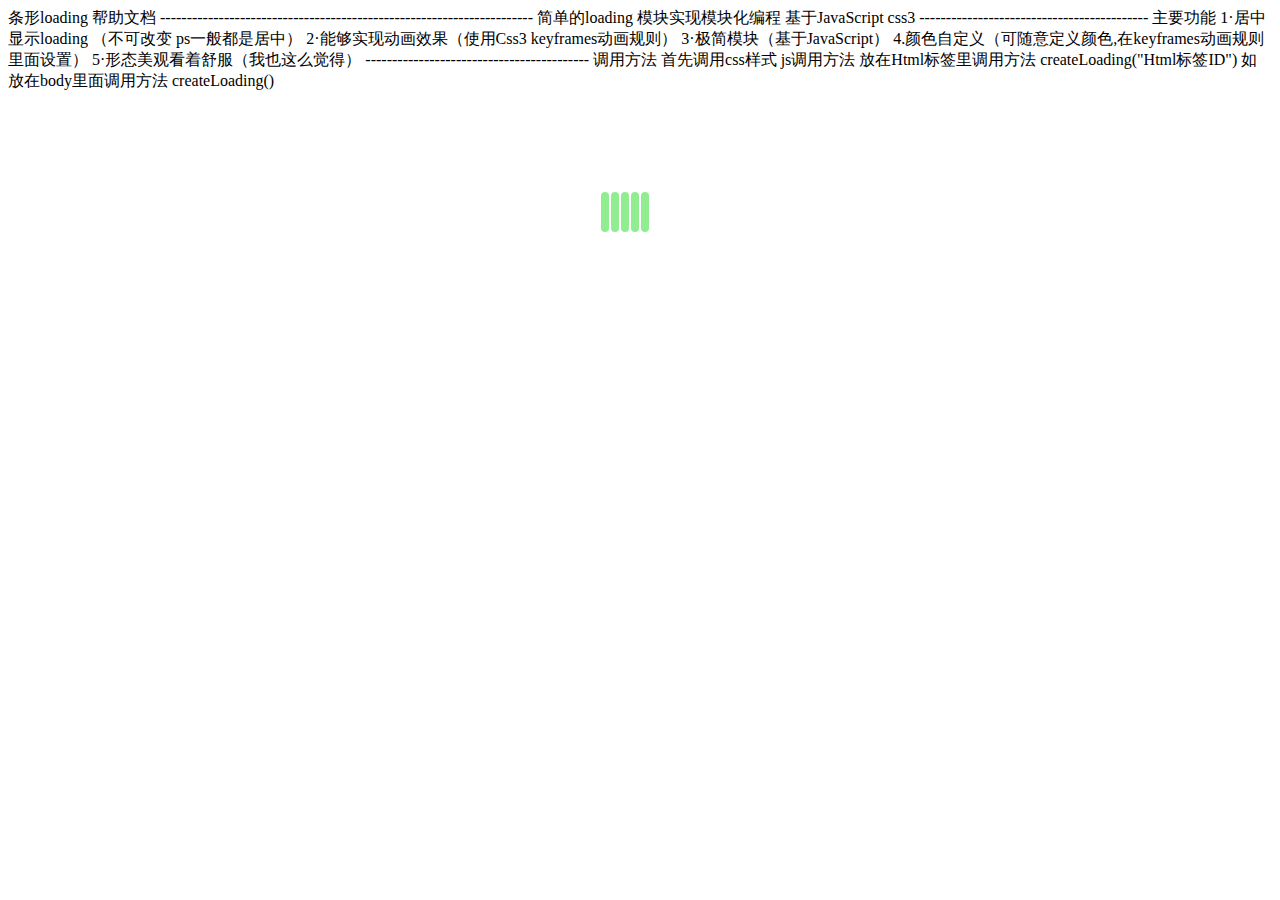
<file: index.html>
<!DOCTYPE html>
<html lang="en">
<head>
    <meta charset="UTF-8">
    <title></title>
    <style>
        .loading span{
            -webkit-animation: load 1s ease infinite;
        }
        @-webkit-keyframes load{
            0%,100%{
                height: 40px;
                background: lightgreen;
            }
            50%{
                height: 70px;
                margin: -15px 0;
                background: lightblue;
            }
        }
    </style>
    <script src="loadingJs.js"></script>
</head>
<body>
                条形loading   帮助文档
----------------------------------------------------------------------

                简单的loading 模块实现模块化编程

                基于JavaScript  css3

                -------------------------------------------


                主要功能
                    1·居中显示loading （不可改变 ps一般都是居中）
                    2·能够实现动画效果（使用Css3 keyframes动画规则）
                    3·极简模块（基于JavaScript）
                    4.颜色自定义（可随意定义颜色,在keyframes动画规则里面设置）
                    5·形态美观看着舒服（我也这么觉得）
                ------------------------------------------
                调用方法
                    首先调用css样式
                      <!--

                      <style>
                            .loading span{
                                    -webkit-animation: load 1s ease infinite;
                             }
                            @-webkit-keyframes load{
                                    0%,100%{
                                        height: 40px;
                                        background: lightgreen;
                                    }
                                    50%{
                                        height: 70px;
                                        margin: -15px 0;
                                        background: lightblue;
                                    }
                            }
                      </style>

                       -->

                    js调用方法

                        放在Html标签里调用方法
                            createLoading("Html标签ID")

                        如放在body里面调用方法
                            createLoading()

<div id="loadingBox">

</div>
                <script type="text/javascript">
                    createLoading("loadingBox");
                </script>
</body>
</html>
</file>
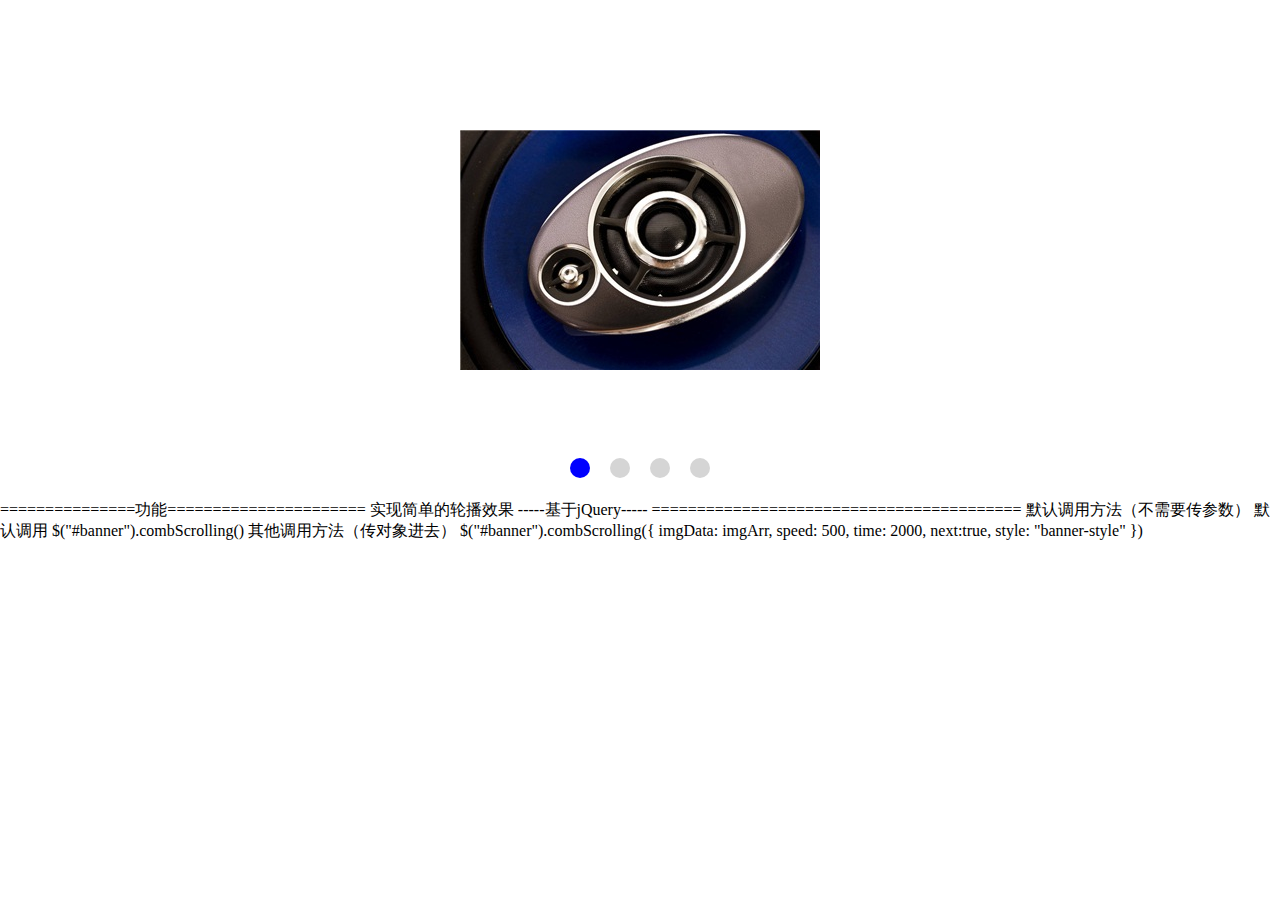
<file: scrollling.html>
<!DOCTYPE html>
<html lang="en">
<head>
    <meta charset="UTF-8">
    <title>无缝滚动</title>
    <link rel="stylesheet" href="css/scrollling.css">
    <script src="js/jquery.min.js"></script>
    <script src="js/scrollling.js"></script>
    <script>
        $(function(){
            var imgArr = [
                "images/picture01.jpg",
                "images/picture02.jpg",
                "images/picture03.jpg",
                "images/picture04.jpg"
            ];
            $("#banner").combScrolling({
                    imgData: imgArr,
                    speed: 500,
                    time: 2000,
                    next:true,
                    style: "banner-style"
            })
        })
    </script>
</head>
<body>
    <div id="banner"></div>
    ===============功能======================


                实现简单的轮播效果

                -----基于jQuery-----


    =========================================

            默认调用方法（不需要传参数）
                    默认调用
                            $("#banner").combScrolling()

                    其他调用方法（传对象进去）
                            $("#banner").combScrolling({
                                imgData: imgArr,
                                speed: 500,
                                time: 2000,
                                next:true,
                                style: "banner-style"
                            })
</body>
</html>
</file>
<file: css/scrollling.css>
*{ margin: 0; padding: 0;}
ul li{ list-style: none;}
.banner-style{
    width: 800px;
    height:500px;
    margin: 0 auto;
    overflow: hidden;
}
.banner-img{
    width: 800px;
    height: 500px;
    position: relative;
}
.banner-img>ul{
    position: absolute; top: 0;}
.banner-img>ul>li{
    float: left;
    text-align: center;
    line-height: 500px;
    font-size:80px;
    color: bisque;
    /*color: transparent;*/
}
.banner-btn{
    width: 800px;
    height: 0;
    position: relative;
}
.banner-ul{
    width: 180px;
    height: 22px;
    position: absolute;
    bottom: 20px;
    left: 310px;
}
.banner-ul>li{
    width: 20px;
    height: 20px;
    background: #d5d5d5;
    float: left;
    margin-left: 20px;
    -webkit-border-radius:10px;
    -moz-border-radius:10px;
    border-radius:10px;
}
.banner-ul>li.li-change{cursor: pointer; background-color: blue;}
.banner-btn>div{ width:45px;height:50px;position: absolute;bottom: 235px;background-image: url("../images/destin_main.png");cursor: pointer}
.left-btn{ left: 0; background-position: -4px -52px;}
.right-btn{ right: 0; background-position: -50px 0;}
</file>
